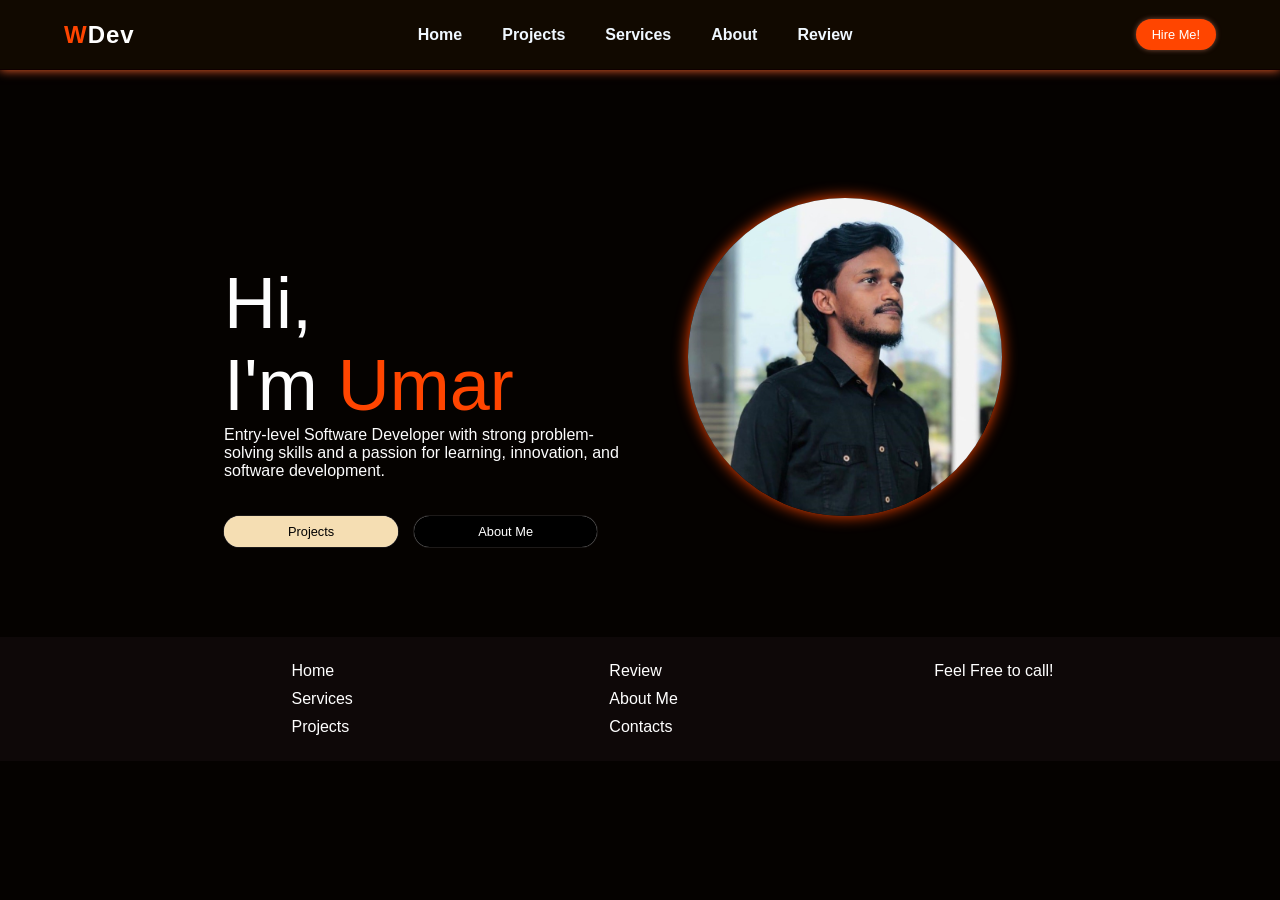
<file: index.html>
<!DOCTYPE html>
<html lang="en">
<head>
    <meta charset="UTF-8">
    <meta name="viewport" content="width=device-width, initial-scale=1.0">
    <title>Portfolio</title>
    <link rel="stylesheet" href="index.css">
</head>
<body>
 <!--Navbar Open-->   
        <nav>
            <div class="fav"><p><span style="color: orangered;">W</span><span style="color: white;">Dev</span></p></div>
            <ul class="nav-links">
                <li><a href="index.html">Home</a></li>
                <li><a href="#">Projects</a></li>
                <li><a href="#">Services</a></li>
                <li><a href="about.html">About</a></li>
                <li><a href="#">Review</a></li>
            </ul>
            <div class="btns">
                <button class="btn">Hire Me!</button>
            </div>
        </nav>
 <!--Navbar Close-->
 <!--Intro Open-->
        <div class="textwrap">
            <div class="intro">
                <p class="namebar"><span>Hi, <br>I'm </span><span style="color: orangered;">Umar</span></p>
                <p class="objective">Entry-level Software Developer with strong problem-solving skills and a passion for learning, innovation, and software development.</p>
            </div>
            <div class="profile">
                <img src="images/profile.jpeg" alt="Image of User">
            </div>
        </div>
        
            <div class="btns2">
                <button class="btn2">Projects</button>
                <a href="about.html" class="btn-link">About Me</a>
                <!--<button class="btn" style="color: white; background: black;"onmouseover="this.style.backgroundColor='gray';"onmouseout="this.style.backgroundColor='black';">About me</button> -->
            </div>
 <!--Intro Close-->
 <!--footer-->
    <br>
    <br>
    <br>
    <br>
    <br>
    <footer class="footer">
        <div class="footer-link">
            <div>
            <h3></h3>
                <p><a href="index.html"> Home</a> </p>
                <p><a href="#"> Services</a> </p>
                <p><a href="#"> Projects</a> </p>
            </div>
            <div>
            <h3></h3>
                <p><a href="#"> Review</a> </p>
                <p><a href="about.html">About Me</a> </p>
                <p><a href="#"> Contacts</a> </p>
            </div>
            <div>
            <h3></h3>
                <p><a href="#"> Feel Free to call!</a> </p>
            </div>
        </div>
    </footer>
</body>
</html>
</file>
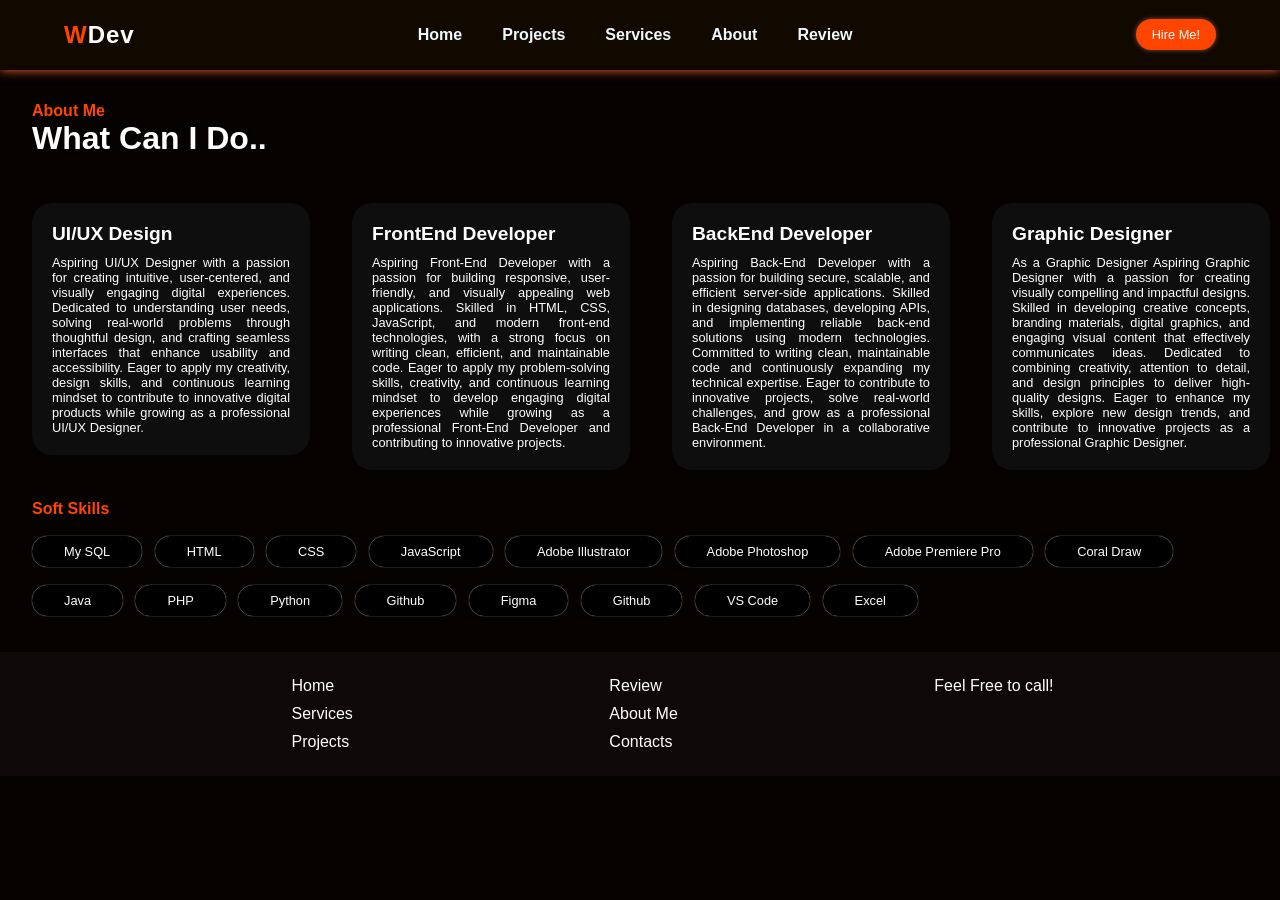
<file: about.html>
<!DOCTYPE html>
<html lang="en">
<head>
    <meta charset="UTF-8">
    <meta name="viewport" content="width=device-width, initial-scale=1.0">
    <title>About me</title>
    <link rel="stylesheet" href="about-style.css">
</head>
<body>
 <!--Navbar Open-->   
        <nav>
            <div class="fav"><p><span style="color: orangered;">W</span><span style="color: white;">Dev</span></p></div>
            <ul class="nav-links">
                <li><a href="index.html">Home</a></li>
                <li><a href="#">Projects</a></li>
                <li><a href="#">Services</a></li>
                <li><a href="about.html">About</a></li>
                <li><a href="#">Review</a></li>
            </ul>
            <div class="btns">
                <button class="btn">Hire Me!</button>
            </div>
        </nav>
 <!--Navbar Close-->

 <!--Details Open-->
        <h4 style="color: orangered;">About Me</h4>
        <h1>What Can I Do..</h1>
        <br>
        <br>
        <div class="box">
            <div class="box-1">
                <h2>UI/UX Design</h2>
                <p class="details">Aspiring UI/UX Designer with a passion for creating intuitive, user-centered, and visually 
                                    engaging digital experiences. Dedicated to understanding user needs, solving real-world problems 
                                    through thoughtful design, and crafting seamless interfaces that enhance usability and accessibility. 
                                    Eager to apply my creativity, design skills, and continuous learning mindset to contribute to innovative digital 
                                    products while growing as a professional UI/UX Designer.</p>
            </div>
            <div class="box-1">
                <h2>FrontEnd Developer</h2>
                <p class="details">Aspiring Front-End Developer with a passion for building responsive, user-friendly, and visually
                                 appealing web applications. Skilled in HTML, CSS, JavaScript, and modern front-end technologies, with a strong 
                                 focus on writing clean, efficient, and maintainable code. Eager to apply my problem-solving skills, creativity, 
                                 and continuous learning mindset to develop engaging digital experiences while growing as a professional Front-End Developer 
                                 and contributing to innovative projects.</p>
            </div>
            <div class="box-1">
                <h2>BackEnd Developer</h2>
                <p class="details">Aspiring Back-End Developer with a passion for building secure, scalable, and efficient server-side applications. Skilled 
                                in designing databases, developing APIs, and implementing reliable back-end solutions using modern technologies. Committed to 
                                writing clean, maintainable code and continuously expanding my technical expertise. Eager to contribute to innovative projects, 
                                solve real-world challenges, and grow as a professional Back-End Developer in a collaborative environment.</p>
            </div>
            <div class="box-1">
                <h2>Graphic Designer</h2>
                <p class="details">As a Graphic Designer Aspiring Graphic Designer with a passion for creating visually compelling and impactful designs. Skilled in developing creative 
                                concepts, branding materials, digital graphics, and engaging visual content that effectively communicates ideas. Dedicated to combining 
                                creativity, attention to detail, and design principles to deliver high-quality designs. Eager to enhance my skills, explore new design trends, 
                                and contribute to innovative projects as a professional Graphic Designer.</p>
            </div>
        </div>
        <div>
            <h4 style="color: orangered;">Soft Skills</h4> <br>
            <div class="btn-container">
                
                <p class="btn-link">My SQL</p>
                <p class="btn-link2">HTML</p>
                <p class="btn-link2">CSS</p>
                <p class="btn-link2">JavaScript</p>
                <p class="btn-link2">Adobe Illustrator</p>
                <p class="btn-link2">Adobe Photoshop</p>
                <p class="btn-link2">Adobe Premiere Pro</p>
                <p class="btn-link2">Coral Draw</p> <br> <br>
                <p class="btn-link">Java</p>
                <p class="btn-link2">PHP</p>
                <p class="btn-link2">Python</p>
                <p class="btn-link2">Github</p>
                <p class="btn-link2">Figma</p>
                <p class="btn-link2">Github</p>
                <p class="btn-link2">VS Code</p>
                <p class="btn-link2">Excel</p>
                <br>
                <br>
                <br>
                








            </div>
        </div>
 <!--Footer-->
 <footer class="footer">
        <div class="footer-link">
            <div>
            <h3></h3>
                <p><a href="index.html"> Home</a> </p>
                <p><a href="#"> Services</a> </p>
                <p><a href="#"> Projects</a> </p>
            </div>
            <div>
            <h3></h3>
                <p><a href="#"> Review</a> </p>
                <p><a href="about.html">About Me</a> </p>
                <p><a href="#"> Contacts</a> </p>
            </div>
            <div>
            <h3></h3>
                <p><a href="#"> Feel Free to call!</a> </p>
            </div>
        </div>
    </footer>
    </body>
</html>
</file>
<file: index.css>
* {
    margin: 0;
    padding: 0;
    box-sizing: border-box;
}

body {
    font-family:Arial, Helvetica, sans-serif;
    background: rgb(5, 2, 0);
    color: rgb(253, 253, 253);

}

/* Navbar */
nav {
    width: 100%;
    padding: 1.2rem 5%;
    background: rgb(17, 9, 0);
    border-bottom: 1px solid rgb(15, 0, 0);
    backdrop-filter: blur(15px);
    margin-bottom: 2rem;
    
    box-shadow: 0 0 10px rgb(253, 100, 45);
    display: flex;
    align-items: center;
    justify-content: space-between;
}

.fav {
    font-size: 1.5rem;
    letter-spacing: 1px;
    color:orangered;
    font-weight: 600;
}

.nav-links {
    display: flex;
    list-style: none;
    gap: 2.5rem;
    
}

.nav-links li a {
    text-decoration: none;
    color: aliceblue;
    position:relative;
    font-size: 1rem;
    font-weight: 600;
    transition: 0.3s;
}

.nav-links li a:hover {
    color: rgb(201, 66, 17);
    
}

/*Buttons*/
.btns {
    display: flex;
}

.btn {
    padding: 0.5rem;
    padding-right: 1rem;
    padding-left: 1rem;
    border-radius: 20px;
    font-weight: 300;
    font-size: 0.8rem;
    background: orangered;
    color: white;
    border: none;
    box-shadow: 0 0 5px rgb(128, 79, 61);
    cursor: pointer;
    transition: 0.3s;
}

.btn:hover {
    background: rgb(173, 49, 3);
    
}

/* Details*/
.namebar {
    padding-left: 14rem;
    padding-top: 10rem;
    font-size: 4.5rem;
    font-family: sans-serif;
}

.objective {
    padding-left: 14rem;
}

.profile {
    padding: 6rem 9rem 0 0;
}
.profile img {
    width: 70%;
    height: 100%;
    box-shadow: 0 0 15px orangered;
    border-radius: 50%;
    
    
    
}

.textwrap {
    display: flex;
    gap: 3rem;

    
}

.intro {
    flex-wrap: wrap;
    align-items: center;
    justify-content: space-around;
    gap: 5rem;
}

.btns2 {
    display: flex;
    margin-left: 14rem;
}

.btn2 {
    padding: 0.5rem;
    padding-right: 4rem;
    padding-left: 4rem;
    border-radius: 20px;
    font-weight: 500;
    font-size: 0.8rem;
    background: wheat;
    color: black;
    border: none;
    box-shadow: 0 0 1px white;
    cursor: pointer;
    transition: 0.3s;
    margin-right: 1rem;
    
}

.btn2:hover {
    background: black;
    color: white;
    
}

.btn-link {
    padding: 0.5rem;
    padding-right: 4rem;
    padding-left: 4rem;
    border-radius: 20px;
    font-weight: 500;
    font-size: 0.8rem;
    background: black;
    color: white;
    border: none;
    box-shadow: 0 0 1px white;
    cursor: pointer;
    transition: 0.3s;
    margin-right: 1rem;
    text-decoration: none;
}
.btn-link:hover {
  background-color: wheat;
  color: black;
}

h1 {
    margin-top: 1rem;
    color: orangered;
    text-align: center;
}

/* Footer */
.footer {
    background-color: rgb(14, 8, 8);
    padding: 10px;
    padding-left: 30px;
    font-size: 1rem;
    margin-top: auto;
}

.footer-link {
    padding: 10px;
    margin: 0;
}

.footer .footer-link {
    display: flex;
    justify-content: space-evenly;
}
.footer h3 {
    color: white;
}

.footer a {
    text-decoration: none;
    color: white;
}

.footer a:hover {
    color: orangered;
    transition: 0.15s;
}

.footer p {
    padding: 5px;
    padding-left: 50px;

}
</file>
<file: about-style.css>
* {
    margin: 0;
    padding: 0;
    box-sizing: border-box;
}

body {
    font-family:Arial, Helvetica, sans-serif;
    background: rgb(5, 2, 0);
    color: rgb(253, 253, 253);

}

/* Navbar */
nav {
    width: 100%;
    padding: 1.2rem 5%;
    background: rgb(17, 9, 0);
    border-bottom: 1px solid rgb(15, 0, 0);
    backdrop-filter: blur(15px);
    margin-bottom: 2rem;
    
    box-shadow: 0 0 10px rgb(253, 100, 45);
    display: flex;
    align-items: center;
    justify-content: space-between;
}

.fav {
    font-size: 1.5rem;
    letter-spacing: 1px;
    color:orangered;
    font-weight: 600;
}

.nav-links {
    display: flex;
    list-style: none;
    gap: 2.5rem;
    
}

.nav-links li a {
    text-decoration: none;
    color: aliceblue;
    position:relative;
    font-size: 1rem;
    font-weight: 600;
    transition: 0.3s;
}

.nav-links li a:hover {
    color: rgb(201, 66, 17);
    
}

/*Buttons*/
.btns {
    display: flex;
}

.btn {
    padding: 0.5rem;
    padding-right: 1rem;
    padding-left: 1rem;
    border-radius: 20px;
    font-weight: 300;
    font-size: 0.8rem;
    background: orangered;
    color: white;
    border: none;
    box-shadow: 0 0 5px rgb(128, 79, 61);
    cursor: pointer;
    transition: 0.3s;
}

.btn:hover {
    background: rgb(173, 49, 3);
    
}

h1,h4 {
    padding-left: 2rem;
}



.box {
    display: flex;
} 

.box-1 {
    padding: 20px 20px 20px 20px;
    width:25%;
    max-width: 360px;
    margin: 10px;
    margin-bottom: 30px;
    margin-left: 2rem;
    border-radius: 10px;
    height: 50%;
    border-radius: 20px;
    font-weight: 500;
    font-size: 0.8rem;
    background: rgb(14, 14, 14);
    color: white;
    border: none;
    box-shadow: 0 0 0px white;
    cursor: pointer;
    transition: 0.3s;
    text-decoration: none;

}

.details {
    padding-top: 10px;
    flex-wrap: wrap;
    align-items: center;
    justify-content: space-around;
    text-align: justify;

}

.btn-container {
    margin-left: rem;
}
.btn-link {
    padding: 0.5rem;
    padding-right: 2rem;
    padding-left: 2rem;
    border-radius: 20px;
    font-weight: 500;
    font-size: 0.8rem;
    background: black;
    color: white;
    border: none;
    box-shadow: 0 0 1px white;
    cursor: pointer;
    transition: 0.3s;
    margin-right: 0.5rem;
    margin-left: 2rem;
    max-width:fit-content;
    text-decoration: none;
    display: inline-block;
}

.btn-link2 {
    padding: 0.5rem;
    padding-right: 2rem;
    padding-left: 2rem;
    border-radius: 20px;
    font-weight: 500;
    font-size: 0.8rem;
    background: black;
    color: white;
    border: none;
    box-shadow: 0 0 1px white;
    cursor: pointer;
    transition: 0.3s;
    margin-right: 0.5rem;
    
    max-width:fit-content;
    text-decoration: none;
    display: inline-block;
}

.btn-link:hover,.btn-link2:hover {
  background-color: wheat;
  color: black;
}

/* Footer */
.footer {
    background-color: rgb(14, 8, 8);
    padding: 10px;
    padding-left: 30px;
    font-size: 1rem;
    margin-top: auto;
}

.footer-link {
    padding: 10px;
    margin: 0;
}

.footer .footer-link {
    display: flex;
    justify-content: space-evenly;
}
.footer h3 {
    color: white;
}

.footer a {
    text-decoration: none;
    color: white;
}

.footer a:hover {
    color: orangered;
    transition: 0.15s;
}

.footer p {
    padding: 5px;
    padding-left: 50px;

}
</file>
